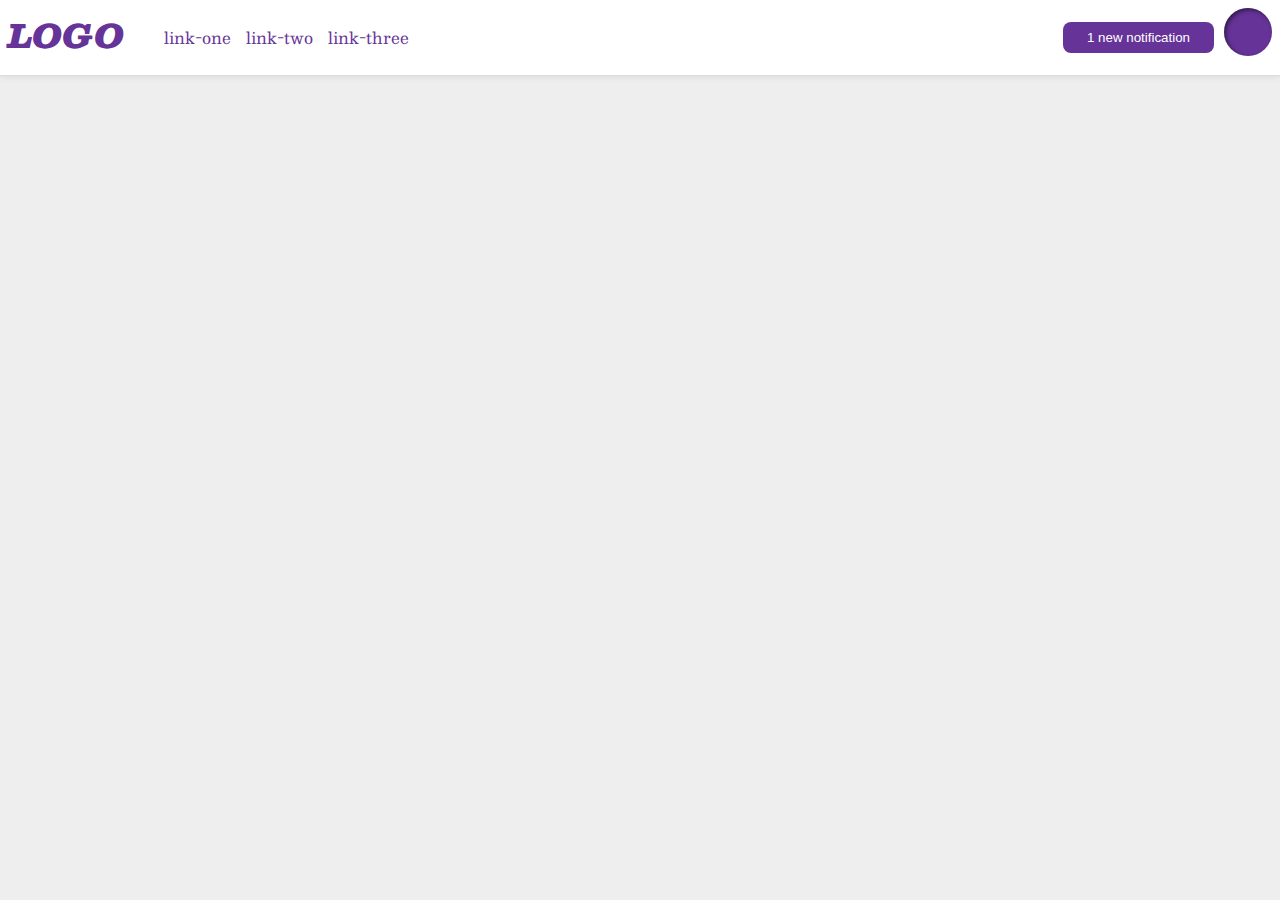
<file: flex/03-flex-header-2/index.html>
<!DOCTYPE html>
<html lang="en">

<head>
  <meta charset="UTF-8">
  <meta http-equiv="X-UA-Compatible" content="IE=edge">
  <meta name="viewport" content="width=device-width, initial-scale=1.0">
  <title>Flex Header 2</title>
  <link rel="stylesheet" href="style.css">
</head>

<body>
  <div class="header">
    <div class="left-side">
      <div class="logo">
        LOGO
      </div>
      <ul class="links">
        <li><a href="https://google.com">link-one</a></li>
        <li><a href="https://google.com">link-two</a></li>
        <li><a href="https://google.com">link-three</a></li>
      </ul>
    </div>
    <div class="right-side">
      <button class="notifications">
        1 new notification
      </button>
      <div class="profile-image"></div>
    </div>
  </div>
</body>

</html>
</file>
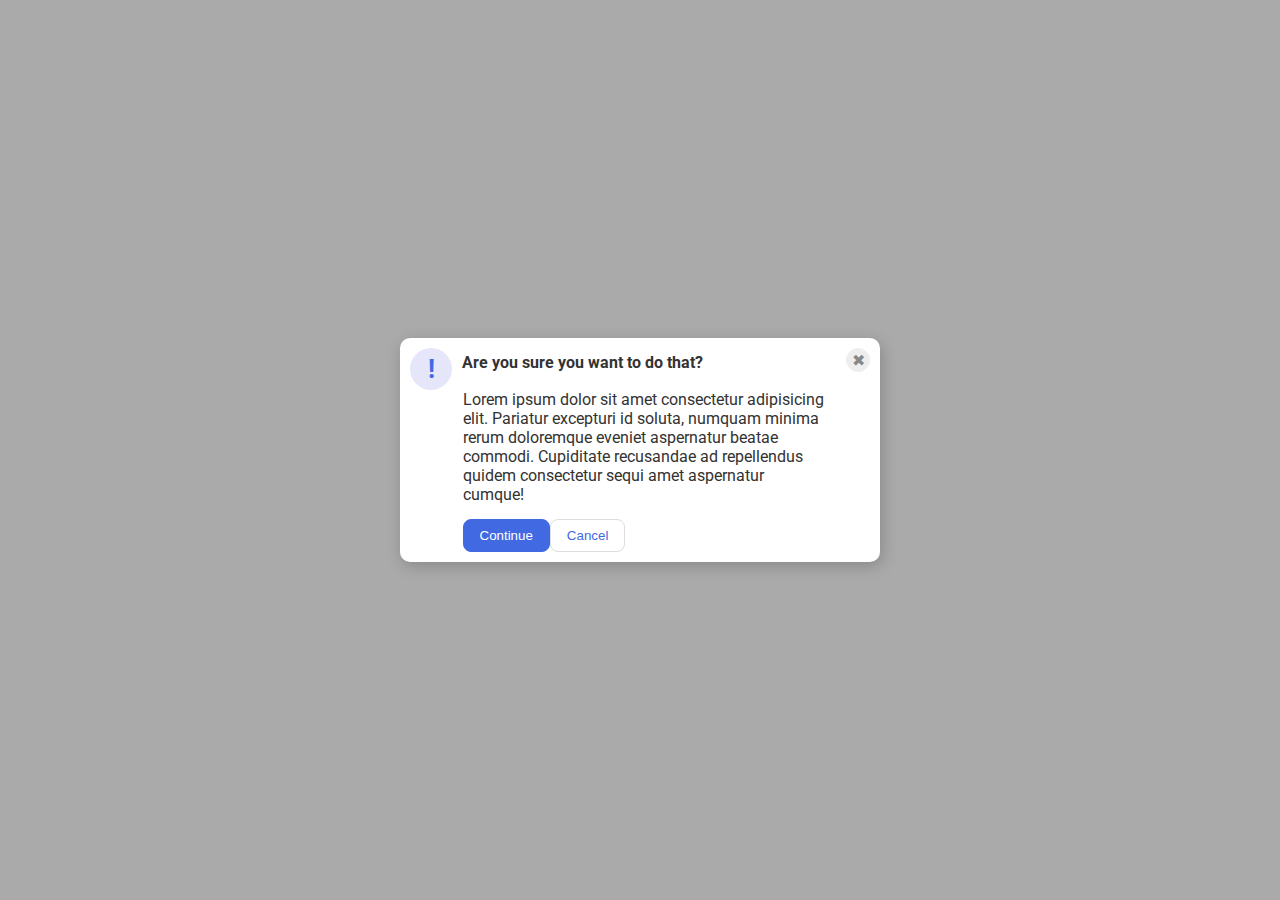
<file: flex/05-flex-modal/index.html>
<!DOCTYPE html>
<html lang="en">

<head>
  <meta charset="UTF-8">
  <meta http-equiv="X-UA-Compatible" content="IE=edge">
  <meta name="viewport" content="width=device-width, initial-scale=1.0">
  <link rel="stylesheet" href="style.css">
  <title>Modal</title>
</head>

<body>
  <div class="modal">
    <div class="content">
      <div class="icon">!</div>
      <div class="header">Are you sure you want to do that?</div>
      <button class="close-button">✖</button>
      <div class="text">Lorem ipsum dolor sit amet consectetur adipisicing elit. Pariatur excepturi id soluta, numquam
        minima rerum doloremque eveniet aspernatur beatae commodi. Cupiditate recusandae ad repellendus quidem
        consectetur
        sequi amet aspernatur cumque!</div>
    </div>
    <div class="buttons">
      <button class="continue">Continue</button>
      <button class="cancel">Cancel</button>
    </div>
  </div>
</body>

</html>
</file>
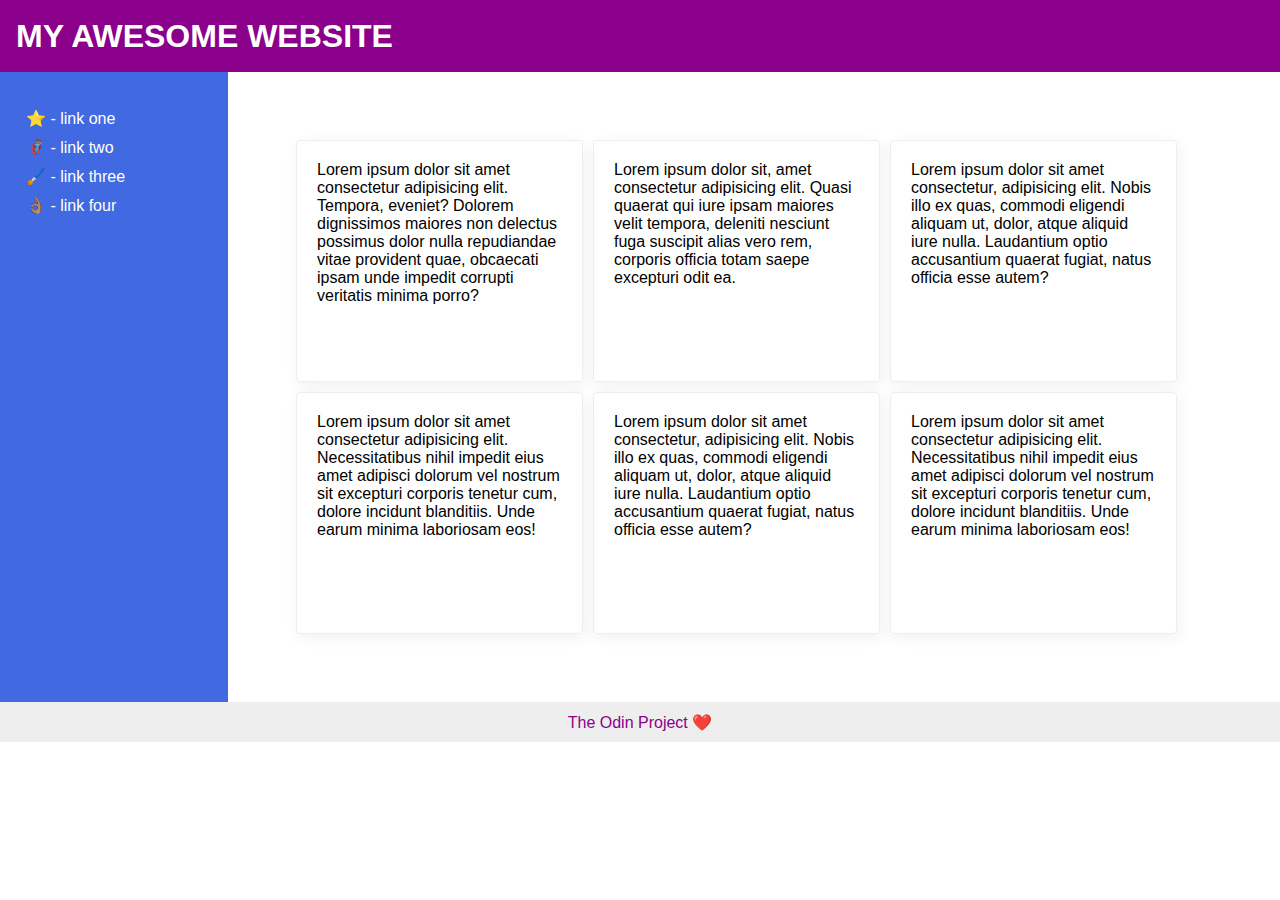
<file: flex/07-flex-layout-2/index.html>
<!DOCTYPE html>
<html lang="en">

<head>
  <meta charset="UTF-8">
  <meta http-equiv="X-UA-Compatible" content="IE=edge">
  <meta name="viewport" content="width=device-width, initial-scale=1.0">
  <title>The Holy Grail</title>
  <link rel="stylesheet" href="style.css">
</head>

<body>
  <div class="header">
    MY AWESOME WEBSITE
  </div>
  <div class="sidebar-cards">
    <div class="sidebar">
      <ul>
        <li><a href="#">⭐ - link one</a></li>
        <li><a href="#">🦸🏽‍♂️ - link two</a></li>
        <li><a href="#">🖌️ - link three</a></li>
        <li><a href="#">👌🏽 - link four</a></li>
      </ul>
    </div>
    <div class="card-specs">
      <div class="card">Lorem ipsum dolor sit amet consectetur adipisicing elit. Tempora, eveniet? Dolorem dignissimos
        maiores non delectus possimus dolor nulla repudiandae vitae provident quae, obcaecati ipsam unde impedit
        corrupti
        veritatis minima porro?</div>
      <div class="card">Lorem ipsum dolor sit, amet consectetur adipisicing elit. Quasi quaerat qui iure ipsam maiores
        velit tempora, deleniti nesciunt fuga suscipit alias vero rem, corporis officia totam saepe excepturi odit ea.
      </div>
      <div class="card">Lorem ipsum dolor sit amet consectetur, adipisicing elit. Nobis illo ex quas, commodi eligendi
        aliquam ut, dolor, atque aliquid iure nulla. Laudantium optio accusantium quaerat fugiat, natus officia esse
        autem?</div>
      <div class="card">Lorem ipsum dolor sit amet consectetur adipisicing elit. Necessitatibus nihil impedit eius amet
        adipisci dolorum vel nostrum sit excepturi corporis tenetur cum, dolore incidunt blanditiis. Unde earum minima
        laboriosam eos!</div>
      <div class="card">Lorem ipsum dolor sit amet consectetur, adipisicing elit. Nobis illo ex quas, commodi eligendi
        aliquam ut, dolor, atque aliquid iure nulla. Laudantium optio accusantium quaerat fugiat, natus officia esse
        autem?</div>
      <div class="card">Lorem ipsum dolor sit amet consectetur adipisicing elit. Necessitatibus nihil impedit eius amet
        adipisci dolorum vel nostrum sit excepturi corporis tenetur cum, dolore incidunt blanditiis. Unde earum minima
        laboriosam eos!</div>
    </div>
  </div>
  <div class="footer">
    The Odin Project ❤️
  </div>
</body>

</html>
</file>
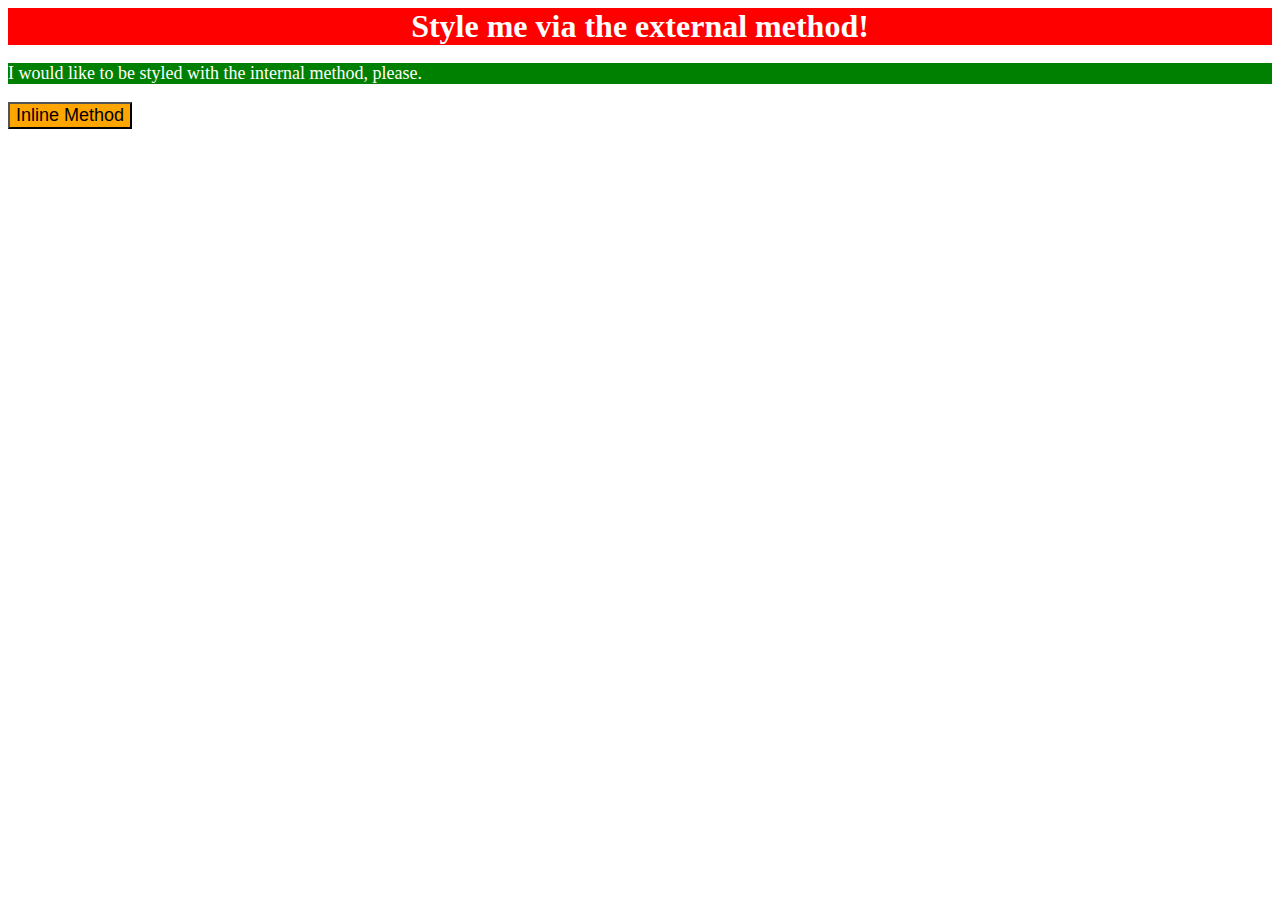
<file: foundations/01-css-methods/index.html>
<!DOCTYPE html>
<html lang="en">

<head>
  <meta charset="UTF-8">
  <meta http-equiv="X-UA-Compatible" content="IE=edge">
  <meta name="viewport" content="width=device-width, initial-scale=1.0">
  <title>Methods for Adding CSS</title>
  <link rel="stylesheet" href="styles.css">
  <style>
    p {
      background-color: green;
      color: white;
      font-size: 18px;
    }
  </style>
</head>

<body>
  <div>Style me via the external method!</div>
  <p>I would like to be styled with the internal method, please.</p>
  <button style="background-color: orange; font-size: 18px;">Inline Method</button>
</body>

</html>
</file>
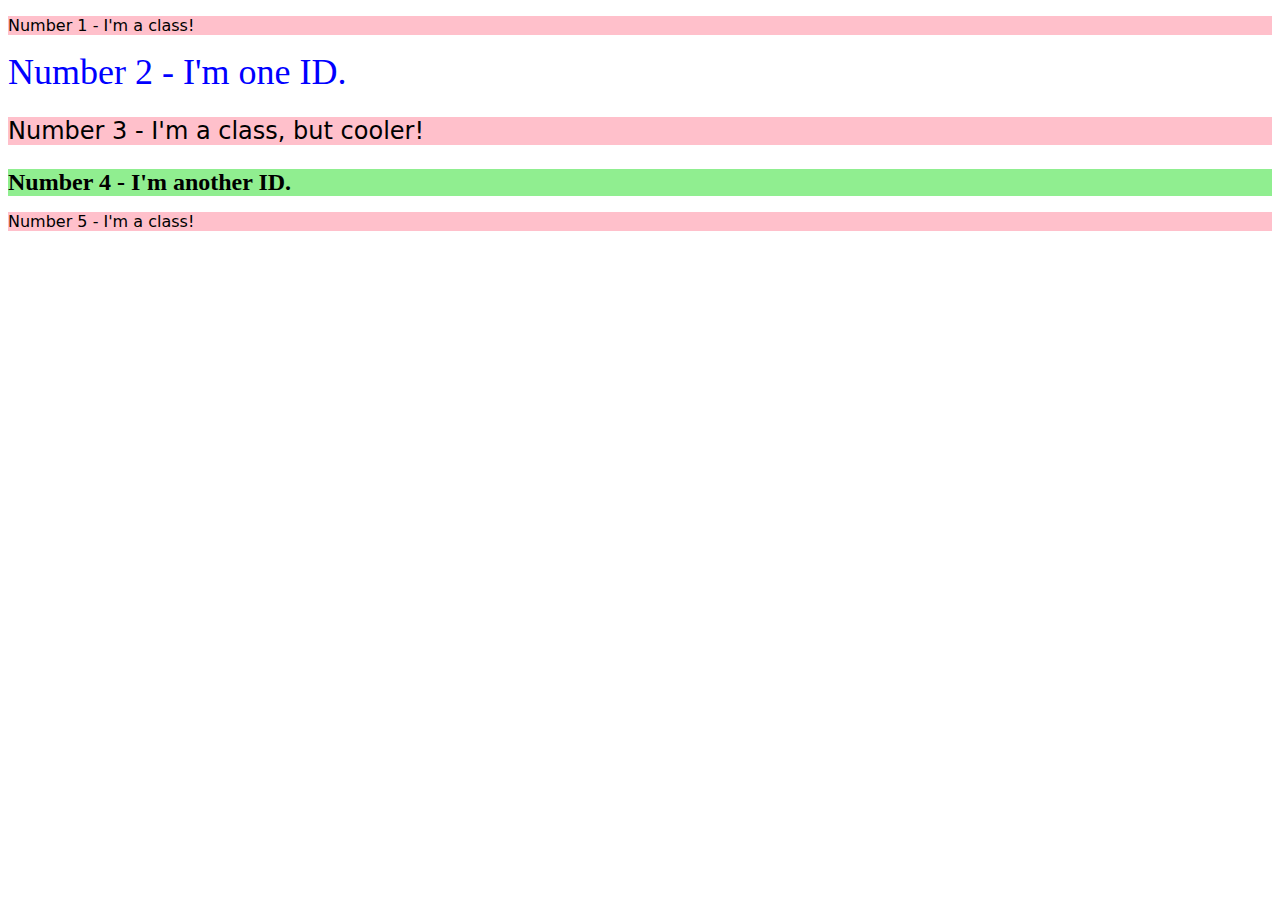
<file: foundations/02-class-id-selectors/index.html>
<!DOCTYPE html>
<html lang="en">

<head>
  <meta charset="UTF-8">
  <meta http-equiv="X-UA-Compatible" content="IE=edge">
  <meta name="viewport" content="width=device-width, initial-scale=1.0">
  <title>Class and ID Selectors</title>
  <link rel="stylesheet" href="style.css">
</head>

<body>
  <p class="odd">Number 1 - I'm a class!</p>
  <div id="second">Number 2 - I'm one ID.</div>
  <p class="odd third-font">Number 3 - I'm a class, but cooler!</p>
  <div id="fourth">Number 4 - I'm another ID.</div>
  <p class="odd">Number 5 - I'm a class!</p>
</body>

</html>
</file>
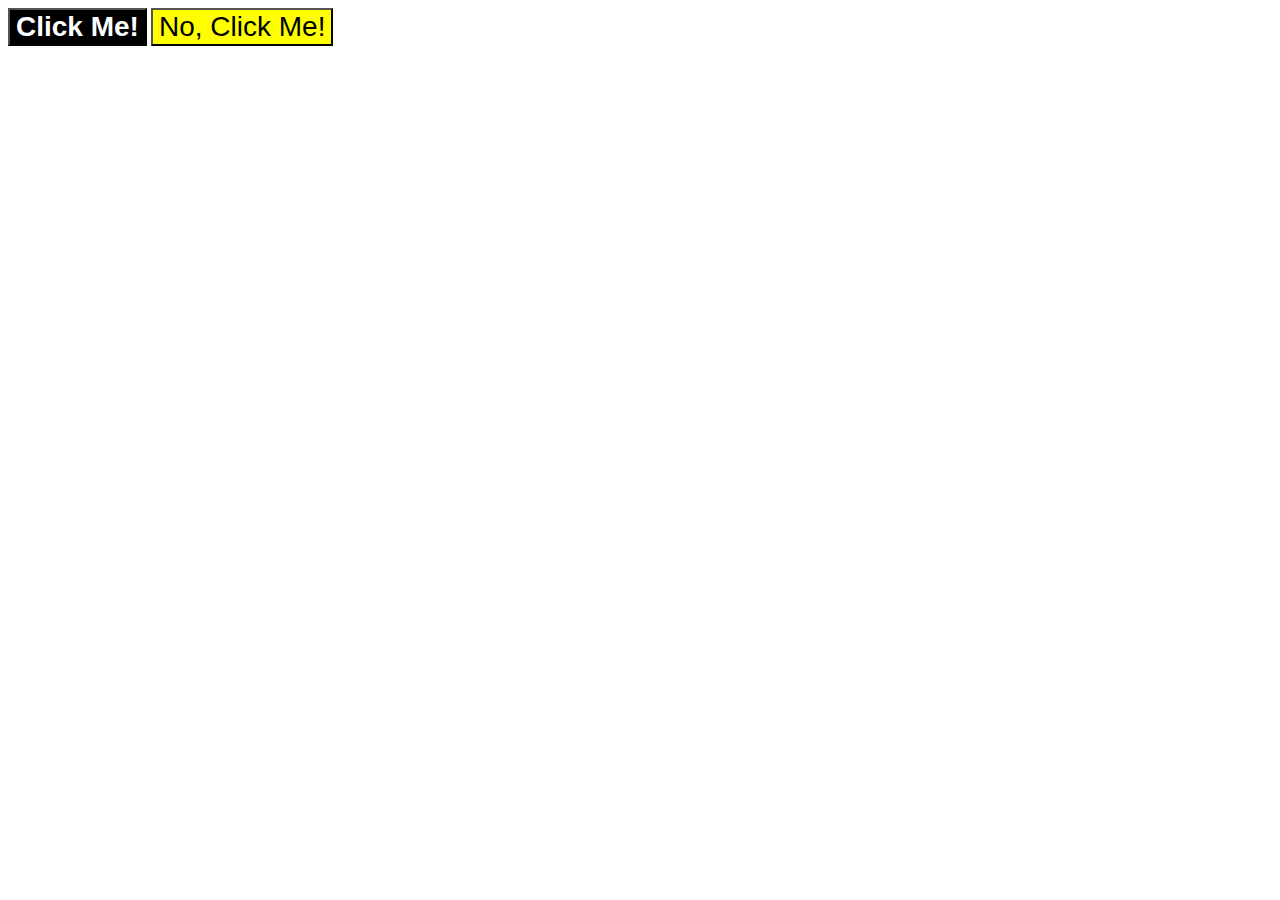
<file: foundations/03-grouping-selectors/index.html>
<!DOCTYPE html>
<html lang="en">

<head>
  <meta charset="UTF-8">
  <meta http-equiv="X-UA-Compatible" content="IE=edge">
  <meta name="viewport" content="width=device-width, initial-scale=1.0">
  <title>Grouping Selectors</title>
  <link rel="stylesheet" href="style.css">
</head>

<body>
  <button class="black">Click Me!</button>
  <button class="yellow">No, Click Me!</button>
</body>

</html>
</file>
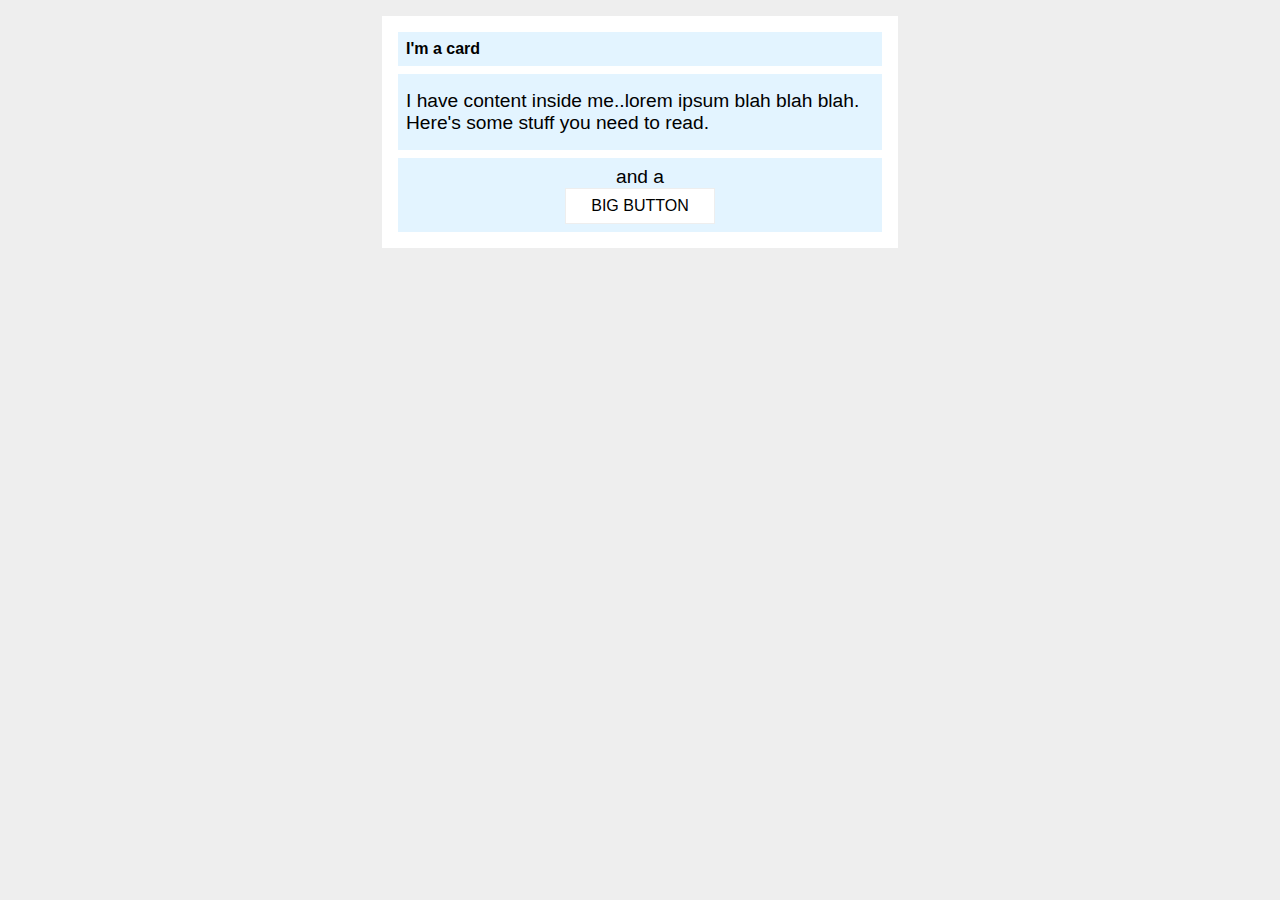
<file: margin-and-padding/02-margin-and-padding-2/index.html>
<!DOCTYPE html>
<html lang="en">

<head>
  <meta charset="UTF-8">
  <meta http-equiv="X-UA-Compatible" content="IE=edge">
  <meta name="viewport" content="width=device-width, initial-scale=1.0">
  <title>Margin and Padding exercise 2</title>
  <link rel="stylesheet" href="style.css">
</head>

<body>
  <div class="card">
    <h1 class="title">I'm a card</h1>
    <div class="content">I have content inside me..lorem ipsum blah blah blah. Here's some stuff you need to read.</div>
    <div class="button-container">and a <button>BIG BUTTON</button></div>
  </div>
</body>

</html>
</file>
<file: flex/03-flex-header-2/style.css>
/* this is some magical font-importing.  
you'll learn about it later. */
@import url('https://fonts.googleapis.com/css2?family=Besley:ital,wght@0,400;1,900&display=swap');

body {
  margin: 0;
  background: #eee;
  font-family: Besley, serif;
}

.header {
  display: flex;
  justify-content: space-around;
  background: white;
  border-bottom: 1px solid #ddd;
  box-shadow: 0 0 8px rgba(0, 0, 0, .1);
}

.profile-image {
  background: rebeccapurple;
  box-shadow: inset 2px 2px 4px rgba(0, 0, 0, .5);
  border-radius: 50%;
  width: 48px;
  height: 48px;
}

.logo {
  color: rebeccapurple;
  font-size: 32px;
  font-weight: 900;
  font-style: italic;
}

button {
  border: none;
  border-radius: 8px;
  background: rebeccapurple;
  color: white;
  padding: 8px 24px;
  margin: auto;
}

a {
  /* this removes the line under our links */
  text-decoration: none;
  color: rebeccapurple;
}

ul {
  list-style-type: none;
  display: flex;
  gap: 15px;
}

.left-side {
  display: flex;
  margin-right: auto;
  padding: 8px;
}

.right-side {
  display: flex;
  margin-left: auto;
  padding: 8px;
  gap: 10px;
}
</file>
<file: flex/05-flex-modal/style.css>
@import url('https://fonts.googleapis.com/css2?family=Roboto:wght@400;700&display=swap');

html,
body {
  height: 100%;
}

body {
  font-family: Roboto, sans-serif;
  margin: 0;
  background: #aaa;
  color: #333;
  /* I'll give you this one for free lol */
  display: flex;
  align-items: center;
  justify-content: center;
}

.modal {
  background: white;
  width: 480px;
  padding: 0 0 10px 0;
  border-radius: 10px;
  box-shadow: 2px 4px 16px rgba(0, 0, 0, .2);
}

.icon {
  color: royalblue;
  font-size: 26px;
  font-weight: 700;
  background: lavender;
  width: 42px;
  height: 42px;
  border-radius: 50%;
  display: flex;
  align-items: center;
  justify-content: center;
  margin-left: 10px;
  margin-right: 10px;
  margin-top: 10px;
}

.header {
  display: flex;
  font-weight: bold;
  margin-right: auto;
  margin-top: 15px;
}

.content {
  display: flex;
  justify-content: flex-start;
  flex-wrap: wrap;
}

.text {
  display: flex;
  margin: 0 55px 15px 63px;
  flex-direction: column;
  justify-content: flex-start;
}

.close-button {
  background: #eee;
  border-radius: 50%;
  color: #888;
  font-weight: 400;
  font-size: 16px;
  height: 24px;
  width: 24px;
  display: flex;
  align-items: center;
  justify-content: center;
  margin-left: auto;
  margin-right: 10px;
  margin-top: 10px;
  border: 1px solid #eee;
  padding: 0;
}

button {
  cursor: pointer;
  padding: 8px 16px;
  border-radius: 8px;
}

button.continue {
  background: royalblue;
  border: 1px solid royalblue;
  color: white;
}

button.cancel {
  background: white;
  border: 1px solid #ddd;
  color: royalblue;
}

.buttons {
  display: flex;
  justify-content: flex-start;
  width: 355px;
  margin: auto;
}
</file>
<file: flex/07-flex-layout-2/style.css>
body {
  display: flex;
  flex-direction: column;
  font-family: -apple-system, BlinkMacSystemFont, 'Segoe UI', Roboto, Oxygen, Ubuntu, Cantarell, 'Open Sans', 'Helvetica Neue', sans-serif;
  margin: 0%;
  min-height: 100vh;
}

.header {
  display: flex;
  justify-content: flex-start;
  align-items: center;
  height: 40px;
  padding: 16px;
  background: darkmagenta;
  color: white;
  font-weight: 900;
  font-size: 32px;
}

.sidebar-cards {
  display: flex;
  align-self: stretch;
  flex-direction: row;
}

.footer {
  display: flex;
  justify-content: center;
  align-items: center;
  height: 20px;
  padding: 10px;
  margin-bottom: -20px;
  background: #eee;
  color: darkmagenta;
}

.sidebar {
  display: flex;
  flex-grow: 1;
  justify-content: center;
  align-self: stretch;
  width: 300px;
  padding: 16px;
  background: royalblue;
  box-sizing: border-box;
}

.card-specs {
  display: flex;
  width: 1280px;
  height: auto;
  margin-top: 20px;
  margin-left: 20px;
  margin-bottom: 20px;
  padding: 48px;
  gap: 10px;
  flex-direction: row;
  flex-wrap: wrap;
}

.card {
  width: 245px;
  height: 200px;
  padding: 20px;
  border: 1px solid #eee;
  box-shadow: 2px 4px 16px rgba(0, 0, 0, .06);
  border-radius: 4px;
}

ul {
  display: flex;
  flex-direction: column;
  margin-right: auto;
  padding-left: 10px;
  list-style-type: none;
}

li {
  padding: 5px 0;
  size: 24px;
}

a {
  text-decoration: none;
  color: white;
}
</file>
<file: foundations/01-css-methods/styles.css>
div {
    background-color: red;
    color: white;
    font-size: 32px;
    text-align: center;
    font-weight: 700;
}
</file>
<file: foundations/02-class-id-selectors/style.css>
.odd {
    background-color: #ffc0cb;
    font-family: verdana, "DejaVu Sans", sans-serif;
}

#second {
    color: #0000ff;
    font-size: 36px;
}

.third-font {
    font-size: 24px;
}

#fourth {
    background-color: #90ee90;
    font-size: 24px;
    font-weight: 700;
}
</file>
<file: foundations/03-grouping-selectors/style.css>
.black {
    background-color: black;
    color: white;
    font-weight: 700;
}

.yellow {
    background-color: yellow;
}

.black,
.yellow {
    font-size: 28px;
    font-family: Helvetica, "Times New Roman", sans-serif;
}
</file>
<file: margin-and-padding/02-margin-and-padding-2/style.css>
body {
  background: #eee;
  font-family: sans-serif;
}

.card {
  width: 500px;
  background: #fff;
  margin: 16px auto;
  padding: 8px;
}

.title {
  background: #e3f4ff;
  margin: 8px;
  padding: 8px;
  font-size: 16px;
}

.content {
  background: #e3f4ff;
  padding: 16px 8px;
  margin: 8px;
  font-size: larger;
}

.button-container {
  background: #e3f4ff;
  padding: 8px;
  margin: 8px;
  font-size: larger;
  text-align: center;
}

button {
  background: white;
  border: 1px solid #eee;
  display: block;
  width: 150px;
  font-size: 16px;
  margin: auto;
  padding: 8px 24px;
}
</file>
